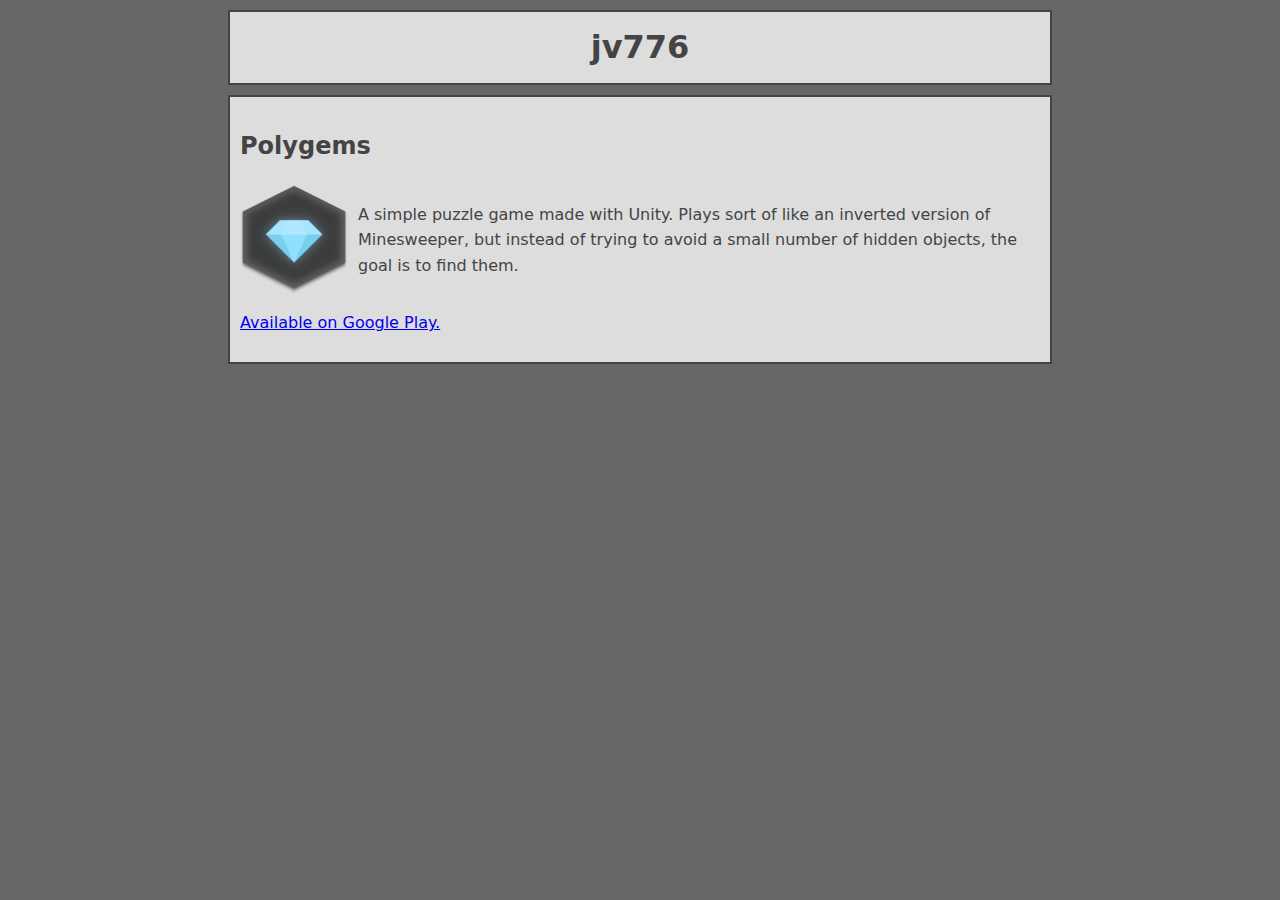
<file: index.html>
<head>
    <meta charset="UTF-8">
    <meta name="viewport" content="width=device-width, height=device-height, user-scalable=no, initial-scale=1.0">
    <title>jv776</title>
    <link href="style.css" rel="stylesheet">
</head>

<body>
    <h1 class="box" style="text-align: center;">jv776</h1>

    <div class="box">
        <h2>Polygems</h2>

        <div style="display: flex; align-items: center; column-gap: 10px;">
            <img src="/img/polygems-icon-transparent.png" alt="Polygems app icon">

            <p>
                A simple puzzle game made with Unity. Plays sort of like an inverted version of Minesweeper, but instead of trying to avoid a small number
                of hidden objects, the goal is to find them.
            </p>
        </div>

        <p><a href="https://play.google.com/store/apps/details?id=jo.phi.va.polygems">Available on Google Play.</a></p>
    </div>
</body>
</file>
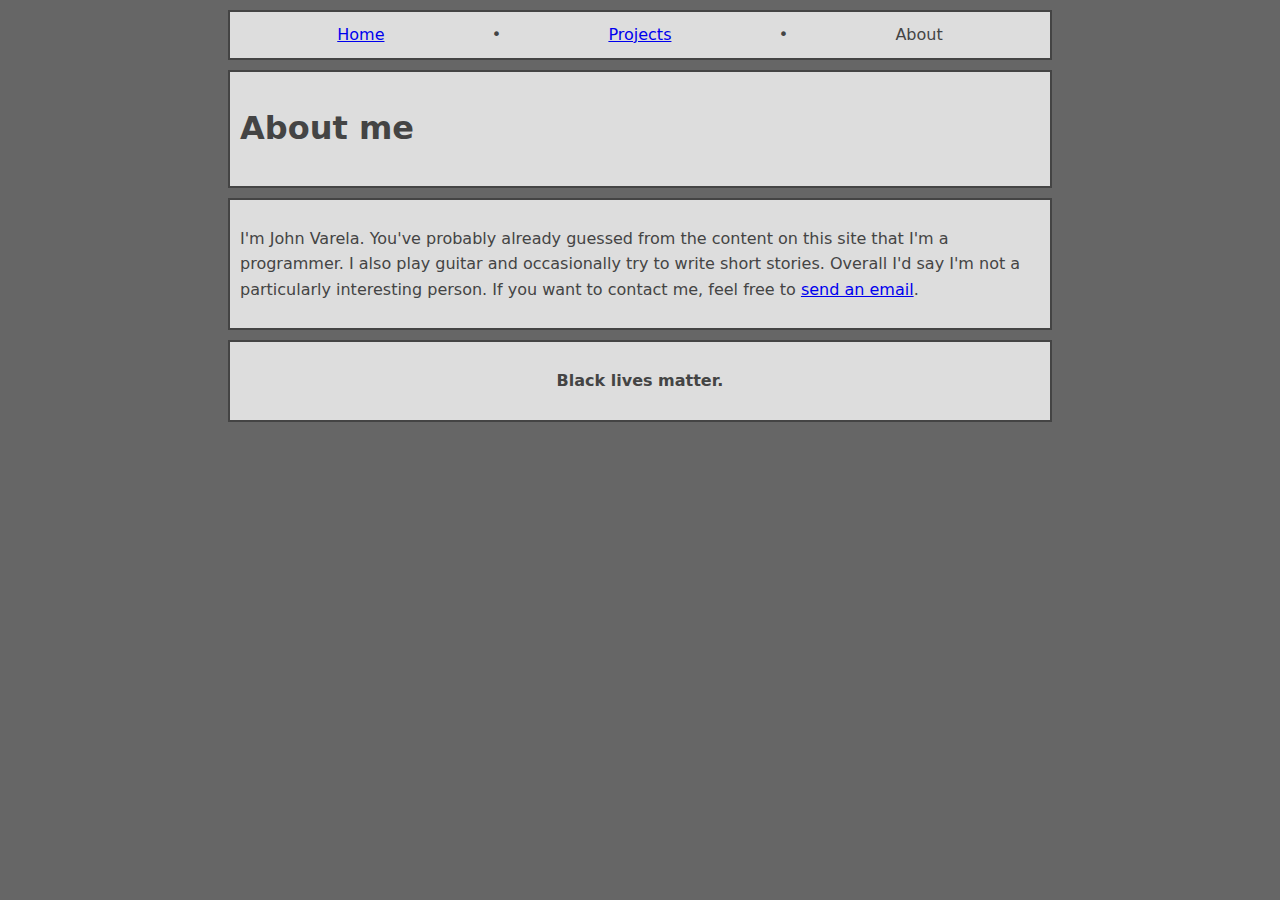
<file: about.html>
<!DOCTYPE html>

<html lang="en">
<head>
    <meta charset="UTF-8">
    <meta name="viewport" content="width=device-width, height=device-height, initial-scale=1.0">
    <title>John's page</title>
    <link href="style.css" rel="stylesheet">
</head>

<body>
    <nav class="box">
        <a href="/index.html">Home</a> &bull;
        <a href="/projects.html">Projects</a> &bull;
        <!--a>Articles</a> &bull;
        <a>Misc</a> &bull; -->
        <a>About</a>
    </nav>

    <header class="box title">
        <h1>About me</h1>
        <!--button onclick="colorize()"><img src="TODO" alt="Make this page colorful"/></button-->
    </header>

    <main>
        <div class="box">
            <p>
                I'm John Varela. You've probably already guessed from the content on this site that I'm a programmer.
                I also play guitar and occasionally try to write short stories. Overall I'd say I'm not a particularly
                interesting person. If you want to contact me, feel free to <a href="mailto:johnv776@gmail.com">send an email</a>.
            </p>
        </div>
    </main>

    <footer>
        <div class="box">
            <p style="text-align: center; font-weight: bold;">Black lives matter.</p>
        </div>
    </footer>

    <script src="colorize.js"></script>
</body>
</html>
</file>
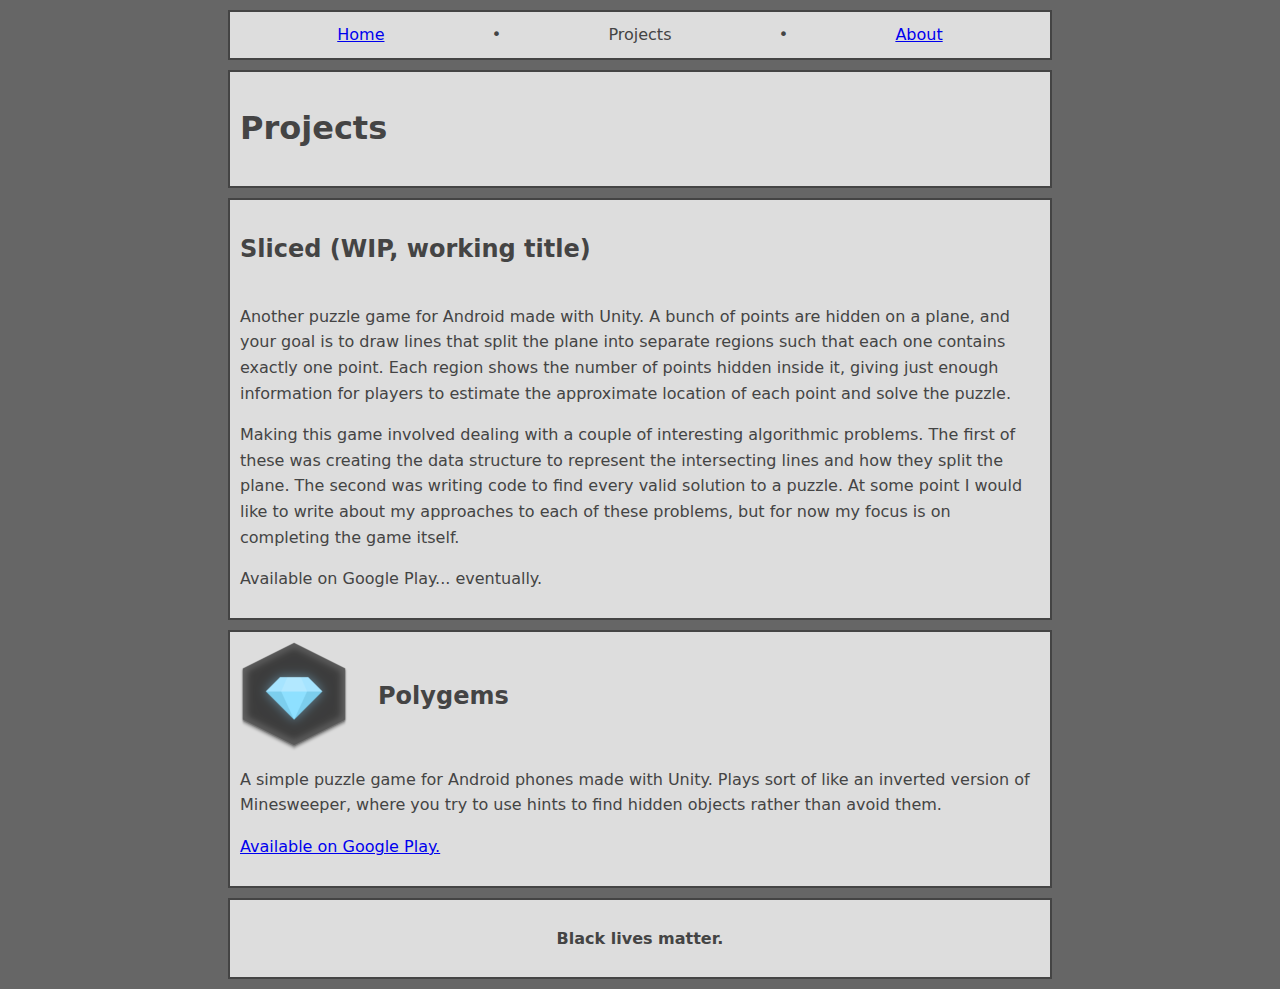
<file: projects.html>
﻿<!DOCTYPE html>

<html lang="en">
<head>
    <meta charset="UTF-8">
    <meta name="viewport" content="width=device-width, height=device-height, initial-scale=1.0">
    <title>John's projects</title>
    <link href="style.css" rel="stylesheet">
</head>

<body>
    <nav class="box">
            <a href="/index.html">Home</a> &bull;
            <a>Projects</a> &bull;
            <!--a>Articles</a> &bull;
            <a>Misc</a> &bull; -->
            <a href="/about.html">About</a>
    </nav>
    
    <header class="box">
        <h1>Projects</h1>
        <!--button onclick="colorize()"><img src="TODO" alt="Make this page colorful"/></button-->
    </header>

    <main>
        <!--div class="box">
            <div class="title">
                <img src="TODO: create icon" alt="Dream Train app icon">
                <h2>Dream Train (WIP, working title)</h2>
            </div>

            <p>
                A clone of the delightful PICO-8 game <a>Cab Ride</a> made in Unity. Drive a train through procedurally generated scenery.
            </p>

            <p>Available on Google Play... eventually.</p>
        </div-->

        <div class="box">
            <div class="title">
                <!--img src="TODO: create icon" alt="Sliced app icon"-->
                <h2>Sliced (WIP, working title)</h2>
            </div>

            <p>
                Another puzzle game for Android made with Unity. A bunch of points are hidden on a plane, and your goal is to draw lines that
                split the plane into separate regions such that each one contains exactly one point. Each region shows the number of points
                hidden inside it, giving just enough information for players to estimate the approximate location of each point and solve the
                puzzle.
            </p>

            <p>
                Making this game involved dealing with a couple of interesting algorithmic problems. The first of these was creating the data
                structure to represent the intersecting lines and how they split the plane. The second was writing code to find every valid
                solution to a puzzle. At some point I would like to write about my approaches to each of these problems, but for now my focus
                is on completing the game itself.
            </p>

            <p>Available on Google Play... eventually.</p>
        </div>

        <div class="box">
            <div class="title">
                <img src="/img/polygems-icon-transparent.png" alt="Polygems app icon">
                <h2>Polygems</h2>
            </div>

            <p>
                A simple puzzle game for Android phones made with Unity. Plays sort of like an inverted version of Minesweeper,
                where you try to use hints to find hidden objects rather than avoid them.
            </p>

            <p><a href="https://play.google.com/store/apps/details?id=jo.phi.va.polygems">Available on Google Play.</a></p>
        </div>
    </main>

    <footer>
        <div class="box">
            <p style="text-align: center; font-weight: bold;">Black lives matter.</p>
        </div>
    </footer>

    <script src="colorize.js"></script>
</body>
</html>
</file>
<file: style.css>
body {
    background-color: #666;

    font-size: 16px;
    font-family: system-ui, sans-serif;
    line-height: 1.6;
}

nav {
    display: flex;
    justify-content: space-evenly;
    align-items: center;
    column-gap: 10px;
}

.box {
    max-width: 800px;
    margin: 10px auto;
    padding: 10px;

    border: 2px solid;
    color: #444;
    background-color: #ddd;
}

.title {
    display: flex;
    align-items: center;
    column-gap: 30px;
}
</file>
